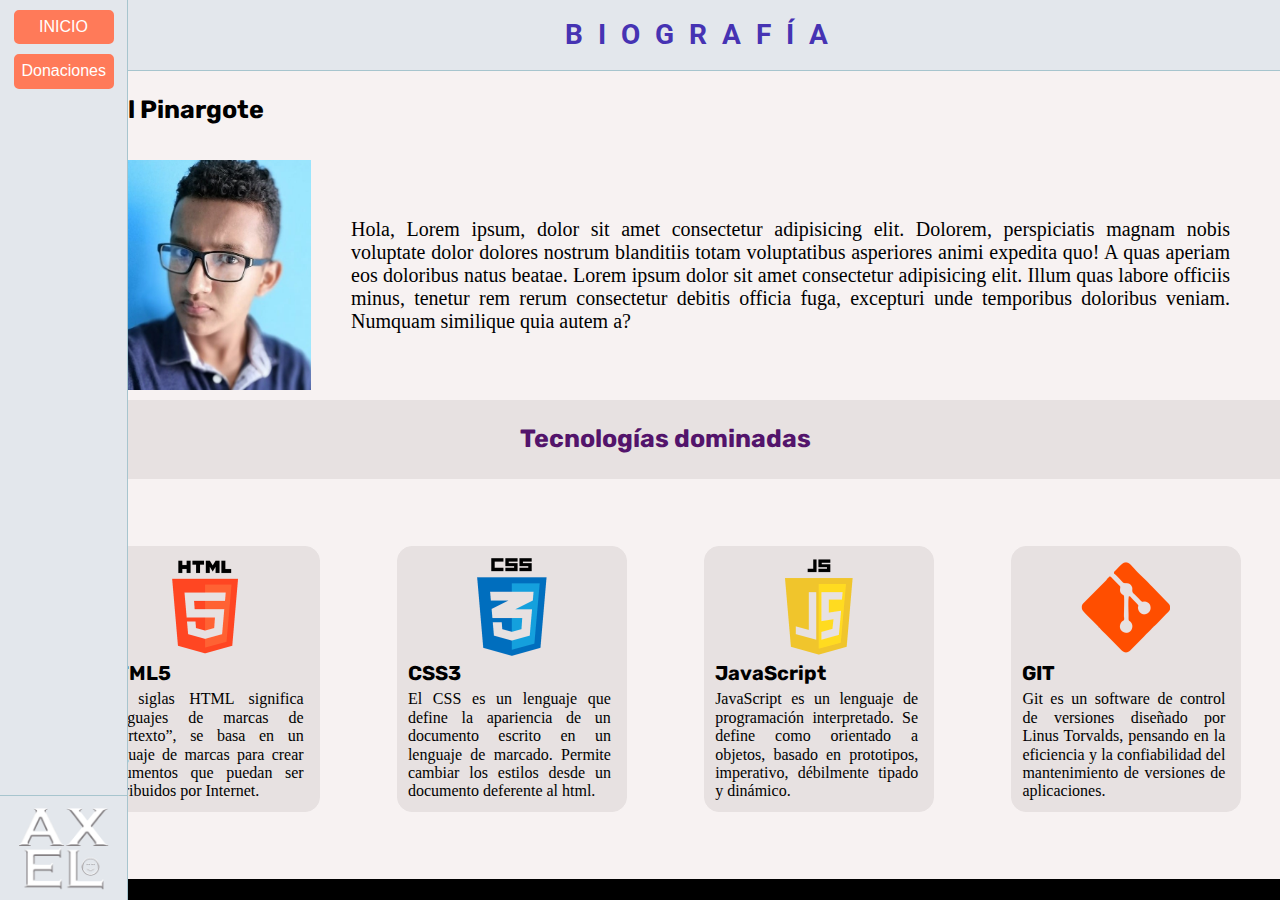
<file: index.html>
<!DOCTYPE html>
<html lang="es">
<head>
    <meta charset="UTF-8">
    <meta name="viewport" content="width=device-width, initial-scale=1.0">
    <title>Axel Pinargote</title>
    <link rel="icon" href="imagenes/Logo-A.ico">
    <link rel="stylesheet" tipe="text/css" href="Styles/sobrenosotros.css">
    <link rel="stylesheet" tipe="text/css" href="Styles/normalize.css">
    <link href="https://fonts.googleapis.com/css2?family=Roboto:wght@700&display=swap" rel="stylesheet">
    <link href="https://fonts.googleapis.com/css2?family=Open+Sans+Condensed:wght@700&display=swap" rel="stylesheet">
    <link href="https://fonts.googleapis.com/css2?family=Josefin+Sans:ital,wght@1,600&display=swap" rel="stylesheet">
    <link href="https://fonts.googleapis.com/css2?family=Bebas+Neue&display=swap" rel="stylesheet">
    <link href="https://fonts.googleapis.com/css2?family=Rubik:ital@1&display=swap" rel="stylesheet">
</head>
<body>
    <header>
        <section class="contact--general0__Titulo">
            <h1>BIOGRAFÍA</h1>
        </section>
    </header>
    <nav class="Container--nav">
        <a href="https://axelc-alt.github.io/Directorio-de-proyectos/" class="a-1">INICIO</a>
        <a href="https://axelc-alt.github.io/Ap-yanos/" class="a-2">Donaciones</a>
        <div class="contenedir-del-logo">
        <a href="https://twitter.com/Axelc_atl" target="_blank">
        <img src="imagenes/Logonuevo-Axel.png" alt="Axel Pinargote" class="logoaxel"/>
        </a>
        </div>
    </nav>
    <section class="container-principal1"> 
        <h3>Axel Pinargote</h3>
    </section>
    <section class="container-principal2">
        <img class="img" src="imagenes/AxelFoto1.jpg" alt="Axel Pinargote">
        <p>
           
            Hola, <!--  me llamo Axel Pinargote Ortega, soy de la ciudad de manta. Actualmente estudio en la "Unidad Educativa Juan Montalvo", estoy en tercero de bachillerato y en mis ratos libres me dedico a desarrollar paginas web. Llevo en el mundo del desarrollo web aproximadamente unos siete meses dedicandole tiempo cada vez que puedo. <br>
            Domino tecnologías básicas como: "HTML5", "CSS3", "Git y GutHub" y algo básico de "JavaScript", todavía no manejo ninguna librería ni framework, pero en eso estamos.
             -->
             Lorem ipsum, dolor sit amet consectetur adipisicing elit. Dolorem, perspiciatis magnam nobis voluptate dolor dolores nostrum blanditiis totam voluptatibus asperiores animi expedita quo! A quas aperiam eos doloribus natus beatae. Lorem ipsum dolor sit amet consectetur adipisicing elit. Illum quas labore officiis minus, tenetur rem rerum consectetur debitis officia fuga, excepturi unde temporibus doloribus veniam. Numquam similique quia autem a?
        </p>
    </section>
    <section class="container-principal3">
        <h3>Tecnologías dominadas</h3>
    </section>
    <section class="container-principal4">
        <div>
            <img src="imagenes/HTML.png" alt="html5 - logo" class="container-general4-img-html">
            <h3 class="principal4-1-h3">HTML5</h3>
            <p class="principal4-1-p">
            Las siglas HTML significa “lenguajes de marcas de hipertexto”, se basa en un lenguaje de marcas para crear documentos que puedan ser distribuidos por Internet.
            </p>
        </div>
        <div>
             <img src="imagenes/CSS.png" alt="CSS3 - logo" class="container-general4-img-css">
             <h3 class="principal4-2-h3">CSS3</h3>
             <p class="principal4-2-p">
                El CSS es un lenguaje que define la apariencia de un documento escrito en un lenguaje de marcado. Permite cambiar los estilos desde un documento deferente al html.
             </p>
        </div>
        <div>
            <img src="imagenes/JS.png" alt="JavaScript - logo" class="container-general4-img-JS">
            <h3 class="principal4-3-h3">JavaScript</h3>
            <p class="principal4-3-p"> 
                JavaScript es un lenguaje de programación interpretado. Se define como orientado a objetos,​ basado en prototipos, imperativo, débilmente tipado y dinámico. 
            </p>
        </div>
        <div>
            <img src="imagenes/GIT.png" alt="Git - Logo" class="container-general4-img-git">
            <h3 class="principal4-4-h3">GIT</h3>
            <p class="principal4-4-p">
                Git es un software de control de versiones diseñado por Linus Torvalds, pensando en la eficiencia y la confiabilidad del mantenimiento de versiones de aplicaciones.
            </p>
        </div>
    </section>
</body>
</html>
</file>
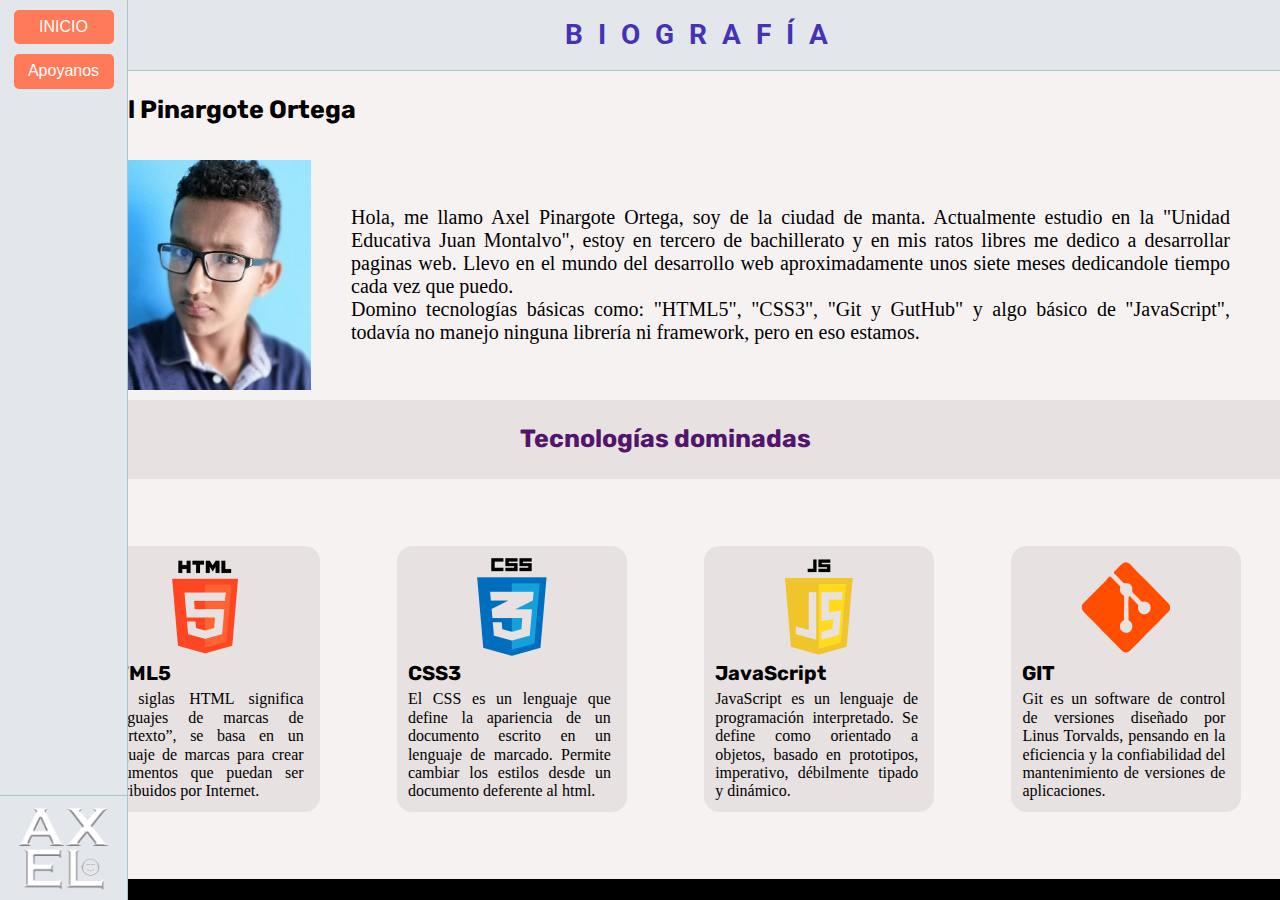
<file: sobrenosotros.html>
<!DOCTYPE html>
<html lang="es">
<head>
    <meta charset="UTF-8">
    <meta name="viewport" content="width=device-width, initial-scale=1.0">
    <title>Axel Pinargote</title>
    <link rel="icon" href="imagenes/Logo-A.ico">
    <link rel="stylesheet" tipe="text/css" href="Styles/sobrenosotros.css">
    <link rel="stylesheet" tipe="text/css" href="Styles/normalize.css">
    <link href="https://fonts.googleapis.com/css2?family=Roboto:wght@700&display=swap" rel="stylesheet">
    <link href="https://fonts.googleapis.com/css2?family=Open+Sans+Condensed:wght@700&display=swap" rel="stylesheet">
    <link href="https://fonts.googleapis.com/css2?family=Josefin+Sans:ital,wght@1,600&display=swap" rel="stylesheet">
    <link href="https://fonts.googleapis.com/css2?family=Bebas+Neue&display=swap" rel="stylesheet">
    <link href="https://fonts.googleapis.com/css2?family=Rubik:ital@1&display=swap" rel="stylesheet">
</head>
<body>
    <header>
        <section class="contact--general0__Titulo">
            <h1>BIOGRAFÍA</h1>
        </section>
    </header>
    <nav class="Container--nav">
        <a href="inicio.html" class="a-1">INICIO</a>
        <a href="Apoyanos.html" class="a-2">Apoyanos</a>
        <div class="contenedir-del-logo">
        <a href="https://twitter.com/Axelc_atl" target="_blank">
        <img src="imagenes/Logonuevo-Axel.png" alt="Axel Pinargote" class="logoaxel"/>
        </a>
        </div>
    </nav>
    <section class="container-principal1"> 
        <h3>Axel Pinargote Ortega</h3>
    </section>
    <section class="container-principal2">
        <img class="img" src="imagenes/AxelFoto1.jpg" alt="Axel Pinargote">
        <p>
            Hola, me llamo Axel Pinargote Ortega, soy de la ciudad de manta. Actualmente estudio en la "Unidad Educativa Juan Montalvo", estoy en tercero de bachillerato y en mis ratos libres me dedico a desarrollar paginas web. Llevo en el mundo del desarrollo web aproximadamente unos siete meses dedicandole tiempo cada vez que puedo. <br>
            Domino tecnologías básicas como: "HTML5", "CSS3", "Git y GutHub" y algo básico de "JavaScript", todavía no manejo ninguna librería ni framework, pero en eso estamos.
        </p>
    </section>
    <section class="container-principal3">
        <h3>Tecnologías dominadas</h3>
    </section>
    <section class="container-principal4">
        <div>
            <img src="imagenes/HTML.png" alt="html5 - logo" class="container-general4-img-html">
            <h3 class="principal4-1-h3">HTML5</h3>
            <p class="principal4-1-p">
            Las siglas HTML significa “lenguajes de marcas de hipertexto”, se basa en un lenguaje de marcas para crear documentos que puedan ser distribuidos por Internet.
            </p>
        </div>
        <div>
             <img src="imagenes/CSS.png" alt="CSS3 - logo" class="container-general4-img-css">
             <h3 class="principal4-2-h3">CSS3</h3>
             <p class="principal4-2-p">
                El CSS es un lenguaje que define la apariencia de un documento escrito en un lenguaje de marcado. Permite cambiar los estilos desde un documento deferente al html.
             </p>
        </div>
        <div>
            <img src="imagenes/JS.png" alt="JavaScript - logo" class="container-general4-img-JS">
            <h3 class="principal4-3-h3">JavaScript</h3>
            <p class="principal4-3-p"> 
                JavaScript es un lenguaje de programación interpretado. Se define como orientado a objetos,​ basado en prototipos, imperativo, débilmente tipado y dinámico. 
            </p>
        </div>
        <div>
            <img src="imagenes/GIT.png" alt="Git - Logo" class="container-general4-img-git">
            <h3 class="principal4-4-h3">GIT</h3>
            <p class="principal4-4-p">
                Git es un software de control de versiones diseñado por Linus Torvalds, pensando en la eficiencia y la confiabilidad del mantenimiento de versiones de aplicaciones.
            </p>
        </div>
    </section>
</body>
</html>
</file>
<file: Styles/sobrenosotros.css>
* {
    margin: 0;
    padding: 0;
    box-sizing: border-box;
}

body {
    background-color: rgb(0, 0, 0);
}

.contact--general0__Titulo {
    /*Barra de título*/
    position: fixed;
    z-index: 150;
    text-align: center;
    display: block;
    width: 90%;
    right: 0;
    background-color: #e3e7ec;
    border-bottom: rgb(167, 197, 206) 1.5px solid;
}

.contact--general0__Titulo {
    position: fixed;
    display: flex;
    justify-content: center;
    z-index: 300;
}

.contact--general0__Titulo>h1 {
    font-size: 28px;
    color: #4633b3;
    font-family: 'Roboto', sans-serif;
    letter-spacing: 15px;
}

.contact--general1__section {
    position: fixed;
}

.Container--nav {
    /*contenedor Nav de la izquierda*/
    position: fixed;
    display: flex;
    z-index: 1000;
    background-color: #e3e7ec;
    border-right: rgb(167, 197, 206) 1.5px solid;
    flex-direction: column;
    width: 10%;
    height: 100%;
}


.a-1 {
    width: 100px;
    margin: 10px;
    text-align: center;
}

.a-2 {
    width: 100px;
    text-align: center;
}

.Container--nav>a { 
    margin-right: auto;
    margin-left: auto;
    border:#ff7a59 3px solid;
    background-color: #ff7a59;
    color: rgb(255, 255, 255);
    padding: 5px;
    border-radius: 5px;
    text-decoration: none;
    font-family: sans-serif;
    font-weight: 100;

}

.contenedir-del-logo {
    display: flex;
    width: 100%;
    margin-top: auto;
    background-color: #e3e7ec;
    border-top: rgb(167, 197, 206) 1.5px solid;
    justify-content: space-around;
}

.logoaxel {
    padding: 5px 5px;
    width: 100px;
    height: 100px;
}

.Container--nav>a:hover {
    /*Links de el nav de la izq*/
    background-color: #ffbcac;
    border:#ffbcac 3px solid;
    transition: .5s;
    color: #ffffff;
}

/*h3-------------------*/

h3 {
    font-size: 25px;
    font-family: 'Rubik', sans-serif;
}

/*Container pricipal 1 título*/

.container-principal1 {
    position: absolute;
    display: flex;
    background-color: rgb(247, 242, 242);
    z-index: 200;
    width: 1229px;
    height: 79px;
    top: 71px;
    right: 0;
}

.container-principal1>h3 {
    margin-top: auto;
    margin-bottom: auto;
    margin-left: 30px;
    font-size: 25px;
    font-family: 'Rubik', sans-serif;
}

/*Container pricipal 2 body*/

.container-principal2 {
    position: absolute;
    display: flex;
    background-color: rgb(247, 242, 242);
    z-index: 200;
    width: 1229px;
    height: 250px;
    top: 150px;
    right: 0;
    align-items: center;
}

.img {
    height: 230px;
    width: 230px;
    margin-left: 30px;
}

.container-principal2>p {
    margin-left: 40px;
    margin-right: 50px;
    text-align: justify;
    font-size: 20px;
    user-select: none;
}

/*Container pricipal 3 otro título*/

.container-principal3 {
    position: absolute;
    display: flex;
    background-color: rgb(231, 225, 225);
    z-index: 200;
    width: 1229px;
    height: 79px;
    top: 400px;
    right: 0;
}

.container-principal3>h3 {
    margin: auto;
    color: rgb(83, 20, 107);
}

/*container principal 4-----*/

.container-principal4 {
    position: absolute;
    display: flex;
    background-color: rgb(247, 242, 242);
    z-index: 200;
    width: 1229px;
    height: 400px;
    top: 479px;
    right: 0;
    align-items: center;
    justify-content: space-around;
}

.container-principal4>div {
    background-color: rgb(231, 225, 225);
    border: solid 1px rgb(231, 225, 225);
    border-radius: 15px;
    width: 230px;
    display: flex;
    flex-direction: column;
}

/*html----------------*/

.container-general4-img-html {
    height: 100px;
    width: 100px;
    position: relative;
    margin-top: 10px;
    margin-left: auto;
    margin-right: auto;
}

.principal4-1-h3 {
    font-size: 20px;
    margin: 5px;
    margin-left: 10px;
}

.principal4-1-p {
    margin-left: 10px;
    margin-right: 15px;
    margin-bottom: 10px;
    text-align: justify;
}

/*CSS-----------------------*/

.container-general4-img-css {
    height: 100px;
    width: 100px;
    position: relative;
    margin-top: 10px;
    margin-left: auto;
    margin-right: auto;
}

.principal4-2-h3 {
    font-size: 20px;
    margin: 5px;
    margin-left: 10px;
}

.principal4-2-p {
    margin-left: 10px;
    margin-right: 15px;
    margin-bottom: 10px;
    text-align: justify;
}

/*JS-----------------------*/

.container-general4-img-JS {
    height: 100px;
    width: 100px;
    position: relative;
    margin-top: 10px;
    margin-left: auto;
    margin-right: auto;
}

.principal4-3-h3 {
    font-size: 20px;
    margin: 5px;
    margin-left: 10px;
}

.principal4-3-p {
    margin-left: 10px;
    margin-right: 15px;
    margin-bottom: 10px;
    text-align: justify;
}

/*GIT-----------------------*/

.container-general4-img-git {
    height: 100px;
    width: 100px;
    position: relative;
    margin-top: 10px;
    margin-left: auto;
    margin-right: auto;
}

.principal4-4-h3 {
    font-size: 20px;
    margin: 5px;
    margin-left: 10px;
}

.principal4-4-p {
    margin-left: 10px;
    margin-right: 15px;
    margin-bottom: 10px;
    text-align: justify;
}
</file>
